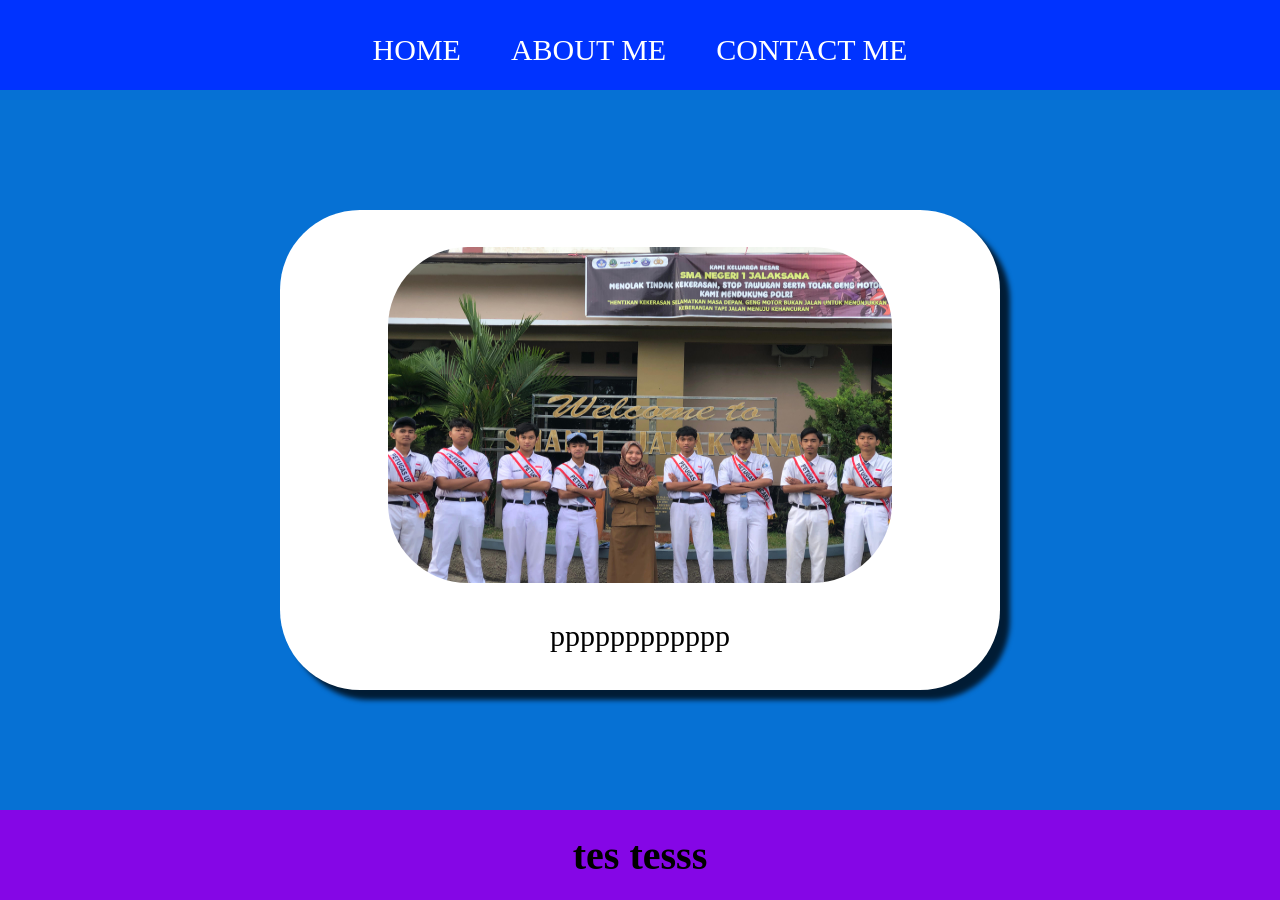
<file: my_website/index.html>
<html>
    <head>
        <title>BOBOHO WASHINGTON</title>
        <link rel="stylesheet" href="style.css" />
    </head>
    <body>
        <div class="container">
        <!-- NAVIGATION BAR -->
        <div class="container-navbar">
            <ul class="ul-navbar">
                <li class="li-navbar">
                    <a href="#" class="a-navbar">HOME</a>
                </li>
                <li class="li-navbar">
                    <a href="about.html" class="a-navbar">ABOUT ME</a>
                </li>
                <li class="li-navbar">
                    <a href="contact.html" class="a-navbar">CONTACT ME</a>
                </li>
            </ul>
        </div>
        <!-- NAVIGATION BAR SELESAI -->
        
        <!-- CONTENT 1 -->
        <div class="container-content">
            <a href="https://instagram.com/@fachriarrayyanr11" class="a-content">
                <img src="IMG-20250908-WA0030.jpg" class="img-content" />
                <p>pppppppppppp</p>
            </a>
            
        </div>
        <!-- CONTENT 1 END -->

        <!-- FOOTER -->
        <div class="container-footer">
            <h1 class="h1-footer">tes tesss</h1>
        </div>
        <!-- FOOTER END -->
         </div>
    </body>
</html>
</file>
<file: my_website/style.css>
*,
html {
    margin: 0;
    padding: 0;
}

.container {}

.container-navbar {
    background-color: #0033ff;
    width: 100%;
    height: 10vh;
}

.ul-navbar {
    display: flex;
    height: 100px;
    justify-content: center;
    align-items: center;
}

.li-navbar {
   list-style-type: none;
   padding: 20px;
   margin: 5px;
   color: white;
   font-size: 30px;
}

.li-navbar:hover {
    background-color: aqua;
    transition: 2s ease-in-out;
    transition-delay: 2s;
    border-radius: 8px;
}

.a-navbar {
    color: white;
    text-decoration: none;
}

.container-content {
    background-color: rgb(6, 113, 212);
    display: flex;
    justify-content: center;
    align-items: center;
    height: 80vh;
}

.a-content {
    background-color: white;
    color: black;
    text-decoration: none;
    font-size: 30px;
    width: 720px;
    height: 480px;
    display: flex;
    flex-direction: column;
    justify-content: space-evenly;
    align-items: center;
    border-radius: 80px;
    box-shadow: box-shadow: 10px 10px 5px 0px rgba(0,0,0,0.75);
-webkit-box-shadow: 10px 10px 5px 0px rgba(0,0,0,0.75);
-moz-box-shadow: 10px 10px 5px 0px rgba(0,0,0,0.75);;
}

.img-content {
    width: 70%;
    height: 70%;
    border-radius: 80px;
}

.container-footer {
    height: 10vh;
    background-color: rgb(133, 6, 230);
    display: flex;
    justify-content: center;
    align-items: center;
}

.h1-footer {
    font-size: 40px;
}
</file>
